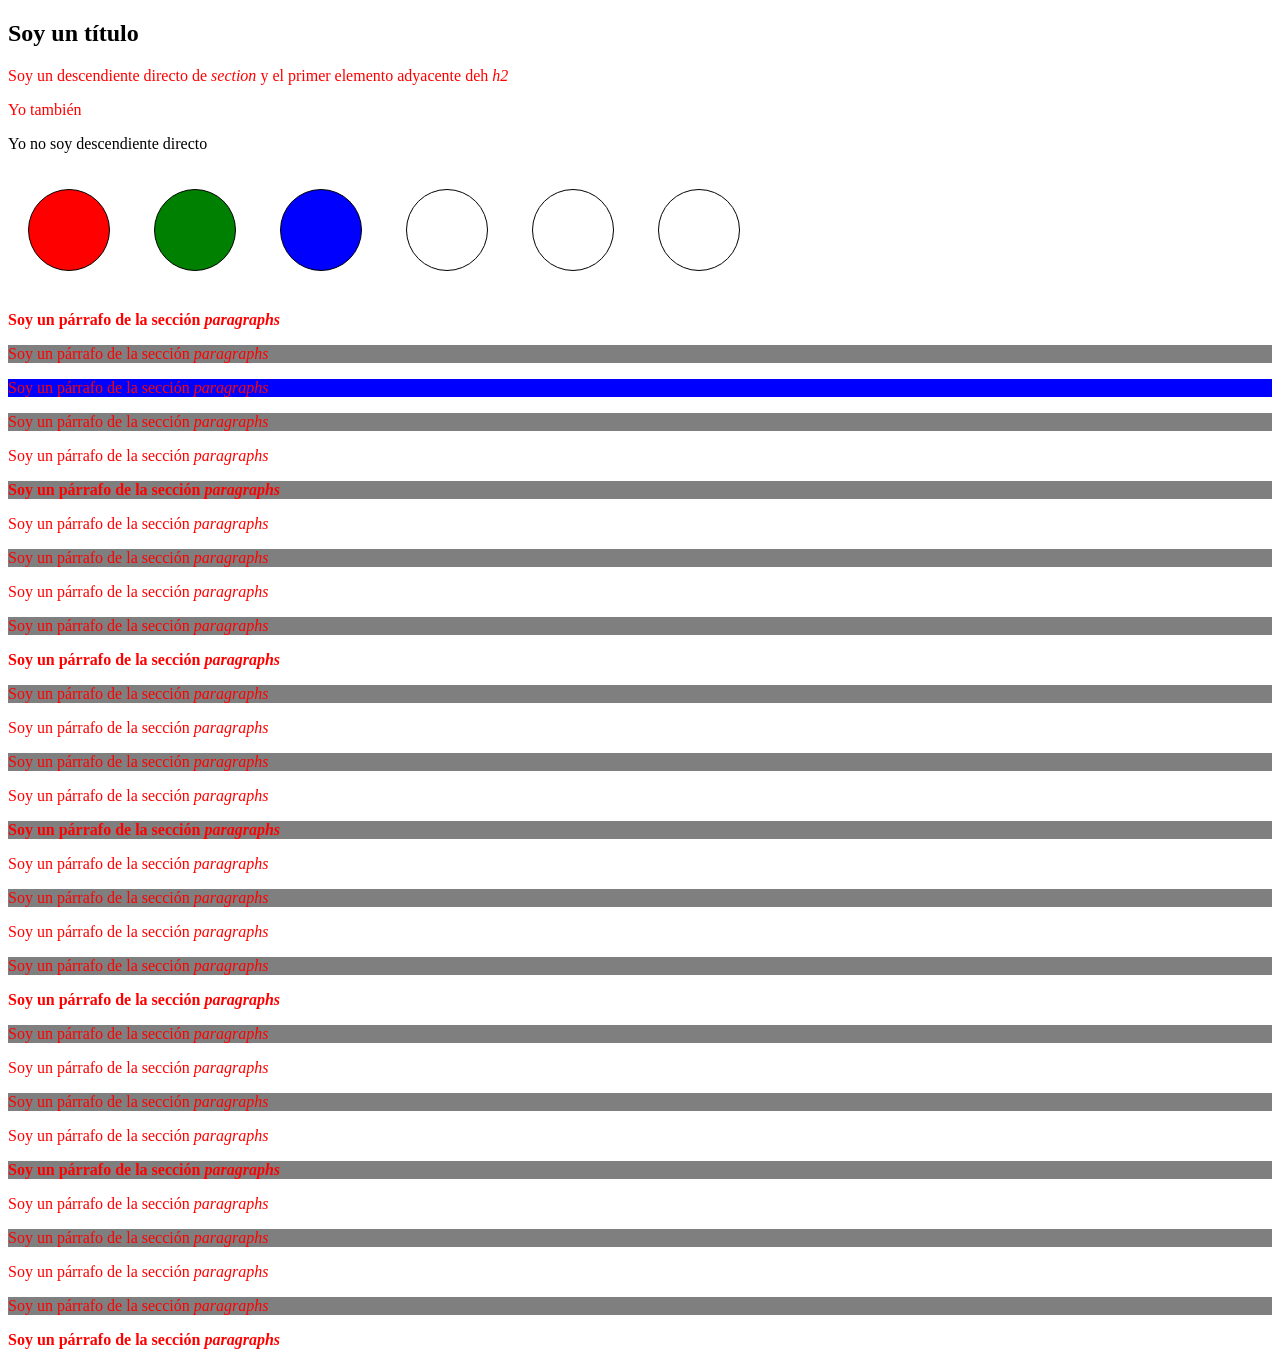
<file: Selectores CSS/ejemplo-selectores.html>
<!DOCTYPE html>
<html lang="en">

<head>
    <meta charset="UTF-8">
    <meta name="viewport" content="width=device-width, initial-scale=1.0">
    <meta http-equiv="X-UA-Compatible" content="ie=edge">
    <title>Ejemplos selectores</title>
    <style>
        section>p {
            color: red
        }

        [class^='ball'] {
            width: 80px;
            height: 80px;
            border: 1px solid black;
            display: inline-block;
            margin: 20px;
            border-radius: 50%;
        }

        .ball1 {
            background-color: red;
        }

        .ball2 {
            background-color: green;
        }

        .ball3 {
            background-color: blue;
        }


        .paragraphs p:nth-child(even) {
            background: rgba(0, 0, 0, .5)
        }

        .paragraphs p:nth-child(3) {
            background: blue
        }

        .paragraphs p:nth-child(5n+1) {
            font-weight: 600;
        }
    </style>
</head>

<body>
    <main>
        <section>
            <h2>Soy un título</h2>
            <p>Soy un descendiente directo de <em>section</em> y el primer elemento adyacente deh <em>h2</em></p>
            <p>Yo también</p>
            <article>
                <p>Yo no soy descendiente directo</p>
            </article>
        </section>

        <section>
            <div class="ball1"></div>
            <div class="ball2"></div>
            <div class="ball3"></div>
            <div class="ball4"></div>
            <div class="ball5"></div>
            <div class="ball6"></div>
        </section>

        <section class="paragraphs">
            <p>Soy un párrafo de la sección <em>paragraphs</em></p>
            <p>Soy un párrafo de la sección <em>paragraphs</em></p>
            <p>Soy un párrafo de la sección <em>paragraphs</em></p>
            <p>Soy un párrafo de la sección <em>paragraphs</em></p>
            <p>Soy un párrafo de la sección <em>paragraphs</em></p>
            <p>Soy un párrafo de la sección <em>paragraphs</em></p>
            <p>Soy un párrafo de la sección <em>paragraphs</em></p>
            <p>Soy un párrafo de la sección <em>paragraphs</em></p>
            <p>Soy un párrafo de la sección <em>paragraphs</em></p>
            <p>Soy un párrafo de la sección <em>paragraphs</em></p>
            <p>Soy un párrafo de la sección <em>paragraphs</em></p>
            <p>Soy un párrafo de la sección <em>paragraphs</em></p>
            <p>Soy un párrafo de la sección <em>paragraphs</em></p>
            <p>Soy un párrafo de la sección <em>paragraphs</em></p>
            <p>Soy un párrafo de la sección <em>paragraphs</em></p>
            <p>Soy un párrafo de la sección <em>paragraphs</em></p>
            <p>Soy un párrafo de la sección <em>paragraphs</em></p>
            <p>Soy un párrafo de la sección <em>paragraphs</em></p>
            <p>Soy un párrafo de la sección <em>paragraphs</em></p>
            <p>Soy un párrafo de la sección <em>paragraphs</em></p>
            <p>Soy un párrafo de la sección <em>paragraphs</em></p>
            <p>Soy un párrafo de la sección <em>paragraphs</em></p>
            <p>Soy un párrafo de la sección <em>paragraphs</em></p>
            <p>Soy un párrafo de la sección <em>paragraphs</em></p>
            <p>Soy un párrafo de la sección <em>paragraphs</em></p>
            <p>Soy un párrafo de la sección <em>paragraphs</em></p>
            <p>Soy un párrafo de la sección <em>paragraphs</em></p>
            <p>Soy un párrafo de la sección <em>paragraphs</em></p>
            <p>Soy un párrafo de la sección <em>paragraphs</em></p>
            <p>Soy un párrafo de la sección <em>paragraphs</em></p>
            <p>Soy un párrafo de la sección <em>paragraphs</em></p>

        </section>
    </main>
</body>

</html>
</file>
